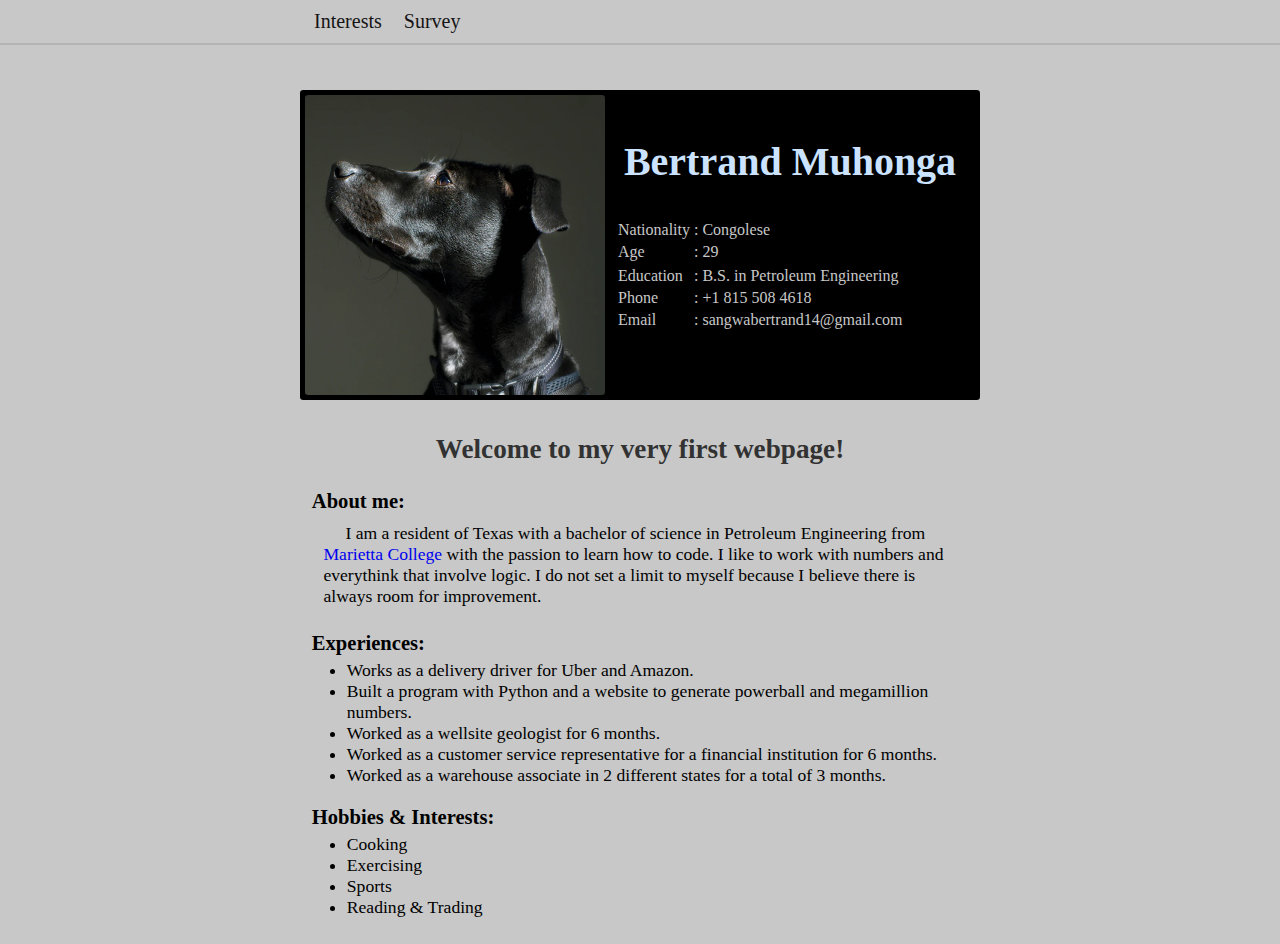
<file: index.html>
<!DOCTYPE html>
<html lang="en">
<head>
  <meta charset="UTF-8">
  <meta http-equiv="X-UA-Compatible" content="IE=edge">
  <meta name="viewport" content="width=device-width, initial-scale=1.0">
  <link rel="stylesheet" type="text/css" href="./portfolio/CSS/styles.css">
  <title>Bertrand Muhonga</title>
</head>
<body>
  <nav>
    <div class="nav-div">
      <a href="./portfolio/pages/interests.html">Interests</a>
      <a href="./portfolio/pages/survey.html">Survey</a>
    </div>
  </nav>

  <div class="body">
  <div class="header">
    <a id="link-profile" href="https://nationaltoday.com/wp-content/uploads/2020/10/Black-Dog.jpg" target="_blank">
      <img id="profile" src="./portfolio/images/Black-Dog.jpg" alt="profile">
    </a>

    <div class="details">
      <h2 class="name">
        Bertrand Muhonga
      </h2>
      <table class="index-table">
        <tr>
          <td>Nationality</td>
          <td>: Congolese</td>
        </tr>
        <tr>
          <td>Age</td>
          <td>: 29</td>
        </tr>
        <tr>
          <tr>
            <td>Education</td>
            <td>: B.S. in Petroleum Engineering</td>
          </tr>
          <tr>
            <td>Phone</td>
            <td>: <a href="tel:+18155084618">+1 815 508 4618</a></td>
          </tr>
        <tr>
          <td>Email</td>
          <td>: <a href="mailto:sangwabertrand14@gmail.com">sangwabertrand14@gmail.com</a></td>
        </tr>
      </table>
      
    </div>
    </div>

  <div class="main">
    <h3 id="page">
      Welcome to my very first webpage!
    </h3>
    <h3 class="points">About me:</h3>
    <p class="point-para">&nbsp;&nbsp;&nbsp;&nbsp;&nbsp;I am a resident of Texas with a bachelor of science in Petroleum Engineering from 
      <a href="https://www.marietta.edu/" target="_blank">Marietta College</a> with the passion to learn how to code. 
      I like to work with numbers and everythink that involve logic. I do not set a limit to myself because I believe there is always 
      room for improvement.
    </p>
    <h3 class="points">Experiences:</h3>
    <ul class="lists">
      <li>Works as a delivery driver for Uber and Amazon.</li>
      <li>Built a program with Python and a website to generate powerball and megamillion numbers.</li>
      <li>Worked as a wellsite geologist for 6 months.</li>
      <li>Worked as a customer service representative for a financial institution for 6 months.</li>
      <li>Worked as a warehouse associate in 2 different states for a total of 3 months.</li>
    </ul>
    <h3 class="points" id="interests">Hobbies &amp Interests:</h3>
    <ul class="lists">
      <li class="Interest">Cooking</li>
      <li class="Interest">Exercising</li>
      <li class="Interest">Sports</li>
      <li class="Interest">Reading &amp Trading</li>
    </ul>
  </div>
</div>
</body>
</html>
</file>
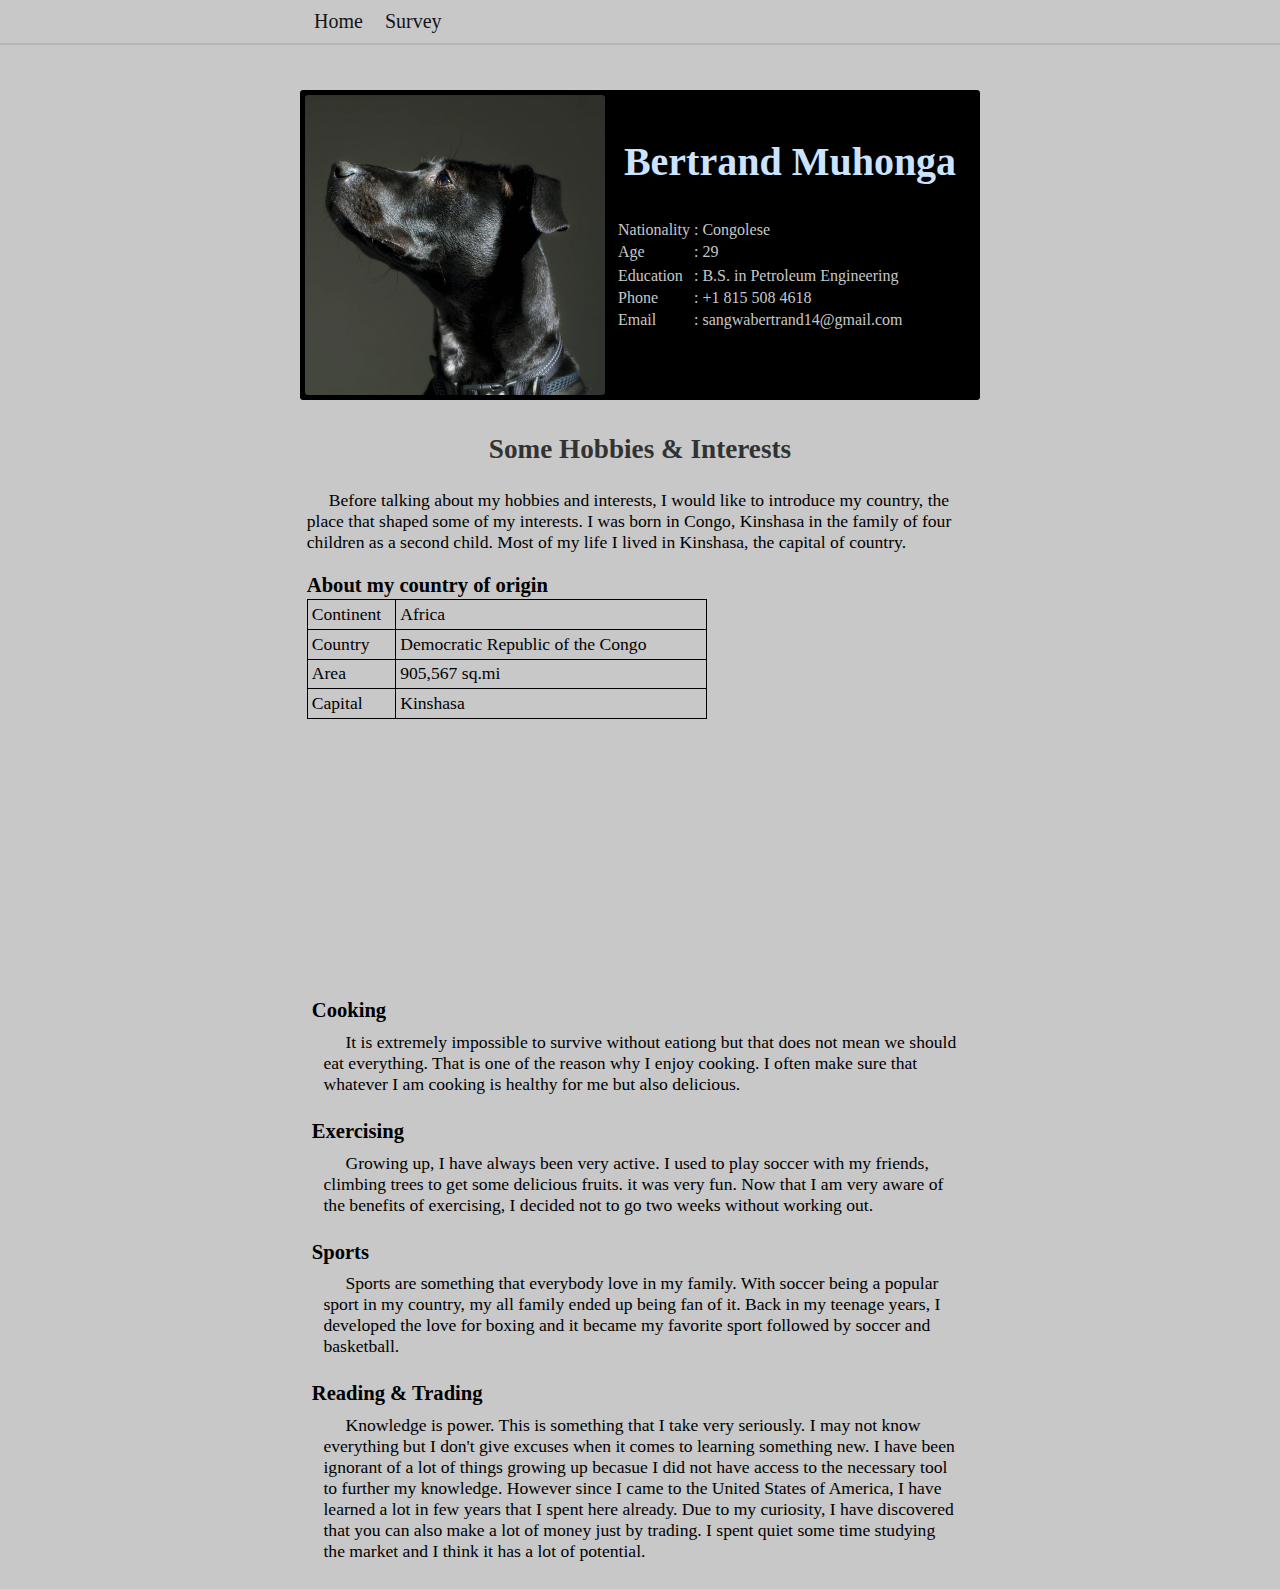
<file: portfolio/pages/interests.html>
<!DOCTYPE html>
<html lang="en">
<head>
  <meta charset="UTF-8">
  <meta http-equiv="X-UA-Compatible" content="IE=edge">
  <meta name="viewport" content="width=device-width, initial-scale=1.0">
  <link rel="stylesheet" type="text/css" href="../CSS/styles.css">
  <title>Bertrand Muhonga</title>
</head>
<body>
  <nav>
    <div class="nav-div">
      <a href="./main/index.html">Home</a>
      <a href="./survey.html">Survey</a>
    </div>
  </nav>

  <div class="body">
  
  <div class="header">
    <a id="link-profile" href="https://nationaltoday.com/wp-content/uploads/2020/10/Black-Dog.jpg" target="_blank">
      <img id="profile" src="../images/Black-Dog.jpg" alt="profile">
    </a>

    <div class="details">
      <h2 class="name">
        Bertrand Muhonga
      </h2>
      <table class="index-table">
        <tr>
          <td>Nationality</td>
          <td>: Congolese</td>
        </tr>
        <tr>
          <td>Age</td>
          <td>: 29</td>
        </tr>
        <tr>
          <tr>
            <td>Education</td>
            <td>: B.S. in Petroleum Engineering</td>
          </tr>
          <tr>
            <td>Phone</td>
            <td>: <a href="tel:+18155084618">+1 815 508 4618</a></td>
          </tr>
        <tr>
          <td>Email</td>
          <td>: <a href="mailto:sangwabertrand14@gmail.com">sangwabertrand14@gmail.com</a></td>
        </tr>
      </table>
      
    </div>
    </div>

<div class="main">
  <h3 id="page">
    Some Hobbies &amp Interests
  </h3>
  <p>&nbsp;&nbsp;&nbsp;&nbsp;&nbsp;Before talking about my hobbies and interests, I would like to introduce my country, the place that shaped some 
    of my interests. I was born in Congo, Kinshasa in the family of four children as a second child.
    Most of my life I lived in Kinshasa, the capital of country.</p>
    <h3 class="table-title">About my country of origin</h3>
    <table class="country-table">
      <tr>
        <td>Continent</td>
        <td>Africa</td>
      </tr>
      <tr>
        <td>Country</td>
        <td>Democratic Republic of the Congo</td>
      </tr>
      <tr>
        <td>Area</td>
        <td>905,567 sq.mi</td>
      </tr>
      <tr>
        <td>Capital</td>
        <td>Kinshasa</td>
      </tr>
    </table>
    <div id="media">
      
      <iframe controls name="media"  src="https://www.youtube.com/embed/DpIiSgyldMk" title="EVERY COUNTRY IN AFRICA: What You Need to Know" 
      frameborder="0" allow="accelerometer; autoplay; clipboard-write; encrypted-media; gyroscope; picture-in-picture" allowfullscreen>
      </iframe>

      <iframe controls name="media"   src="https://www.youtube.com/embed/44Wrd5uXgl8" 
      title="10 Best Places to Visit in the Democratic Republic of Congo" frameborder="0" 
      allow="accelerometer; autoplay; clipboard-write; encrypted-media; gyroscope; picture-in-picture" allowfullscreen>
      </iframe>
    </div>

    <h3 class="points">Cooking</h3>
    <p class="point-para">&nbsp;&nbsp;&nbsp;&nbsp;&nbsp;It is extremely impossible to survive without eationg but that does not mean we should eat everything.
      That is one of the reason why I enjoy cooking. I often make sure that whatever I am cooking is healthy for me but also delicious.
    </p>

    <h3 class="points">Exercising</h3>
    <p class="point-para">&nbsp;&nbsp;&nbsp;&nbsp;&nbsp;Growing up, I have always been very active. I used to play soccer with my friends, climbing trees 
      to get some delicious fruits. it was very fun. Now that I am very aware of the benefits of exercising, I decided not to go two weeks without 
      working out.
    </p>
    <h3 class="points">Sports</h3>
    <p class="point-para">&nbsp;&nbsp;&nbsp;&nbsp;&nbsp;Sports are something that everybody love in my family. With soccer being a popular 
      sport in my country, my all family ended up being fan of it. Back in my teenage years, I developed the love for boxing and it became my 
      favorite sport followed by soccer and basketball.
    </p>
    <h3 class="points">Reading &amp Trading</h3>
    <p class="point-para">&nbsp;&nbsp;&nbsp;&nbsp;&nbsp;Knowledge is power. This is something that I take very seriously. I may not know everything
      but I don't give excuses when it comes to learning something new. I have been ignorant of a lot of things growing up becasue I did not have 
      access to the necessary tool to further my knowledge. However since I came to the United States of America, I have learned a lot in few years
      that I spent here already. Due to my curiosity, I have discovered that you can also make a lot of money just by trading. I spent quiet some time 
      studying the market and I think it has a lot of potential.
    </p>

  </div>
</div>
</body>
</html>
</file>
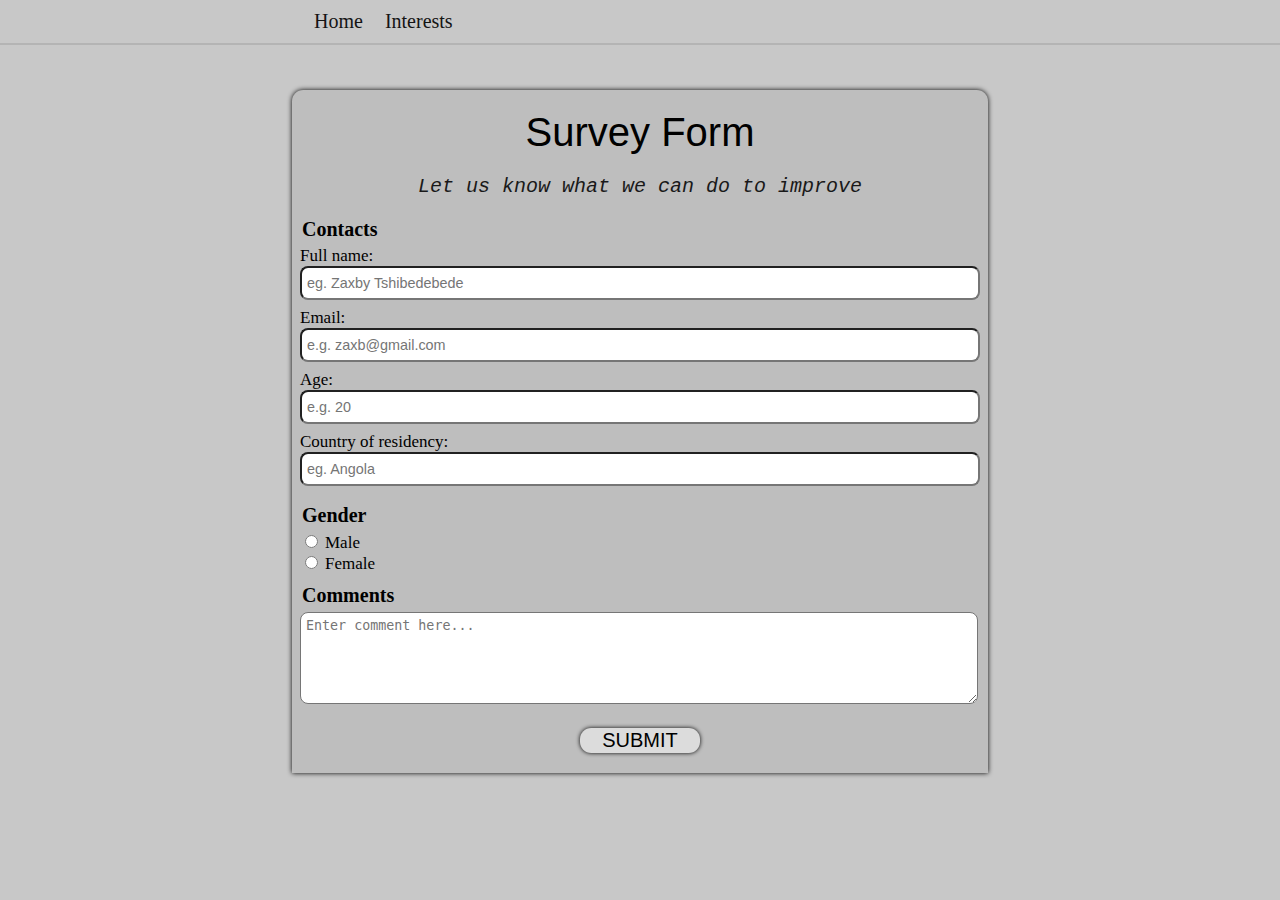
<file: portfolio/pages/survey.html>
<!DOCTYPE html>
<html lang="en">
<head>
    <meta charset="UTF-8">
    <meta http-equiv="X-UA-Compatible" content="IE=edge">
    <meta name="viewport" content="width=device-width, initial-scale=1.0">
    <link rel="stylesheet" href="../CSS/styles.css">
    <script src="../script/javascrip.js"></script>
  <title>Bertrand Muhonga</title>
</head>
<body>
    <nav>
        <div class="nav-div">
            <a href="../main/index.html">Home</a>
            <a href="./interests.html">Interests</a>
        </div>
    </nav>
    <div class="body survey">
        <p id="survey-title">Survey Form</p>
        <p id="subtitle">Let us know what we can do to improve</p>
        <form action="#">
        <fieldset id="contact">

            <legend>Contacts</legend>
            <div>
            <label for="fullname">Full name:</label><br>
            <input id="fullname" type="text" name="fullname" placeholder="eg. Zaxby Tshibedebede">
            </div>
            
            <div>
            <label for="email">Email:</label><br>
            <input id="email" type="email" name="email" placeholder="e.g. zaxb@gmail.com">
            </div>

            <div>
            <label for="age">Age:</label><br>
            <input id="age" type="number" name="age" min="5" max="150" placeholder="e.g. 20">
            </div>

            <div>
            <label for="residence">Country of residency:</label><br>
            <input id="residence" type="text" name="residence" placeholder="eg. Angola">
            </div>
        </fieldset>

        <fieldset id="gender">
            <legend>Gender</legend>

            <input id="male" type="radio" name="gender" value="male">
            <label for="male">Male</label><br>

            <input id="female" type="radio" name="gender" value="female">
            <label for="female">Female</label>

        </fieldset>
        <fieldset id="comment">
            <legend>Comments</legend>
            <textarea placeholder="Enter comment here..."></textarea>
        </fieldset>
        <div id="button">
            <input id="input-button" type="submit" value="SUBMIT" onclick="myFunction()">
        </div>
    </form>
</div>
</body>
</html>
</file>
<file: portfolio/CSS/styles.css>
:root{
	--html-color: rgb(200,200,200);
	--survey-background-color: rgb(190,190,190);
	--input-border-radius: 0.5rem;
	--input-padding: 5px;
	--input-width: 98%;
	--header-height: 300px;
	--details-color: rgb(200,200,200);
	--header-padding: 5px;
	--nav-height: auto;
	--content-max-width: 680px;
	--header-border-radius: 0.2rem;
	--video-width: 22rem;
}

body{
	padding: 0;
	margin: 0;
}

.body{
	max-width: var(--content-max-width);
	margin: auto;
	padding: 0;
	position: relative;
	top: 10vh;
	border-radius: 0.7rem;
}

.survey{
	padding: 20px 8px;
	background-color: var(--survey-background-color);
	height: 100%;
	border-radius: 0.7rem 0.7rem 0 0;
	box-shadow: 0 0 5px black;
}

#profile{
	width: 300px;
	height: var(--header-height);
	border-radius: var(--header-border-radius);
	margin: 0;
	
}

.header{
	display: flex;
	background: rgb(0,0,0);
	padding: var(--header-padding);
	border-radius: var(--header-border-radius);
	height: var(--header-height);
	
}

.details{
	color: var(--details-color);
	width: 100%;
	padding: 10px;
	
}

html{
	background-color: var(--html-color);
	padding: 0;
	border-left: 0;
}

.name{
	text-align: center;
	font-size:250%;
	color: rgb(204, 227, 255);
}

#page{
	position: relative;
	text-align: center;
	font-family: 'Times New Roman', Times, serif;
	font-size: 1.7rem;
	color: rgb(50, 50,50);
	margin-right: 0;
	margin-left: 0;
	margin-bottom: 25px;
}

a{
	text-decoration: none;
}

nav{
	top: 0;
	height: var(--nav-height);
	position: fixed;
	z-index: 1;
	background-color: var(--html-color);
	width: 100vw;
	vertical-align: middle;
	padding: 10px 0; 
	margin: 0;
	border-bottom: 2px solid rgb(180,180,180);
}

.nav-div{
	width: var(--content-max-width);
	margin: auto;
	padding-left: 10px;
	
}

nav a{
	color:rgb(20,20,20);
	padding: 7px;
	font-size: 20px;
	margin: 2px;
}

nav a:hover{
	background-color: black;
	color: white;
	padding: 1px 3px;
}

.country-table td{
	border: 1px solid black;
	padding: 1%;
}

.country-table{
	border-collapse: collapse;
	width: 400px;
	margin-bottom: 30px;
}

.table-title{
	margin-bottom: 2px;
}

.points{
	padding: 0;
	margin: 5px;
}

#interests a{
	color: black;
}

.main{
	font-size: 110%;
	padding: 1%;
}

.lists{
	margin: 0.7% 2.5% 3% 0%;
}

.point-para{
	margin: 0;
	padding: 0.7% 2.5% 3% 2.5%;
}

#media{
	display: flex;
	justify-content: space-around;
	margin-bottom: 40px;
	margin-top: 40px;
}

iframe{
	width: 45%;
	height: 200px;
	border-radius: var(--input-border-radius);
}

#contact input{
	width: var(--input-width);
	height: 20px;
	border-radius: var(--input-border-radius);
	font-size: 90%;
	padding: var(--input-padding);
}

label{
	font-size: 17px;
}

fieldset div{
	margin-bottom: 8px ;
}


fieldset{
	display: block;
	margin: 5px 0px;
	padding: var(--input-padding) 0;
	border: 0;
}

textarea{
	width: var(--input-width);
	height: 80px;
	border-radius: var(--input-border-radius);
	padding: var(--input-padding);
}

#survey-title{
	text-align: center;
	font-size: 40px;
	padding: 0;
	margin: 0;
	font-family:'Franklin Gothic Medium', 'Arial Narrow', Arial, sans-serif;
}

#subtitle{
	text-align: center;
	font-style: italic;
	font-size: 20px;
	font-family: 'Courier New', Courier, monospace;
	color: rgb(25, 25, 25);
}

p{
	font-family:Cambria, Cochin, Georgia, Times, 'Times New Roman', serif
}

legend{
	font-size: 20px;
	font-weight: bold;
}

#button{
	margin: auto;
	text-align: center;
	width: 100%;
}

input[type="submit"]{
	font-size: 20px;
	margin-top: 10px;
	border-radius: 0.7rem;
	box-shadow: 0px 0px 4px black;
	width: 120px;
	text-align: center;
	border: 0;
	background-color: rgb(220,220,220);
	color: black;
}

input[type="submit"]:hover{
	color: white;
	background-color: rgb(20,150,20);
	box-shadow: 0 0 15px black;
	border: 0;
}

input:hover, textarea:hover{
	box-shadow: 0 0 5px black;
}

td a {
	color: var(--details-color)
}

@media(max-width: 670px){
	nav{
		width: 100%;
		justify-content: space-around;
		margin: auto;
		height: max-content;
	}

	.nav-div{
		display: block;
		width: min-content;
		text-align: center;
		padding-bottom: 5px;
	}

	.body{
		position: relative;
		top: 85px;
		padding-right: 20px;
		padding-left: 10px;
	}

	.header{
		display: block;
		height: max-content;
		max-width: 20rem;
		margin: auto;
		text-align: center;
		padding: var(--header-padding);
		border-radius: var(--header-border-radius);
	}

	#profile{
		width: 100%;
		border-radius: var(--header-border-radius);
	}

	.details{
		padding: 0;
		margin: 5px 0;
	}

	.index-table, .name, .country-table{
		text-align: left;
		margin: auto;
	}

	.country-table{
		width: var(--video-width);
	}

	.name{

		font-size: 32px;
		width: 100%;
		padding-bottom: 5px;
		position: static;
		text-align: center;
	}

	.points{
		text-align: center;
	}

	.lists{
		padding-left: 28px;
	}

	#media{
		display: block;
		width: 100%;
		text-align: center;
		align-items: center;
		height: auto;
		padding: 0;
		margin-bottom: 1px;
		
	}

	iframe{
		width: var(--video-width);
		border-radius: var(--input-border-radius);
		margin-bottom: 30px;
	}

	.table-title{
		text-align: center;
	}

}
</file>
